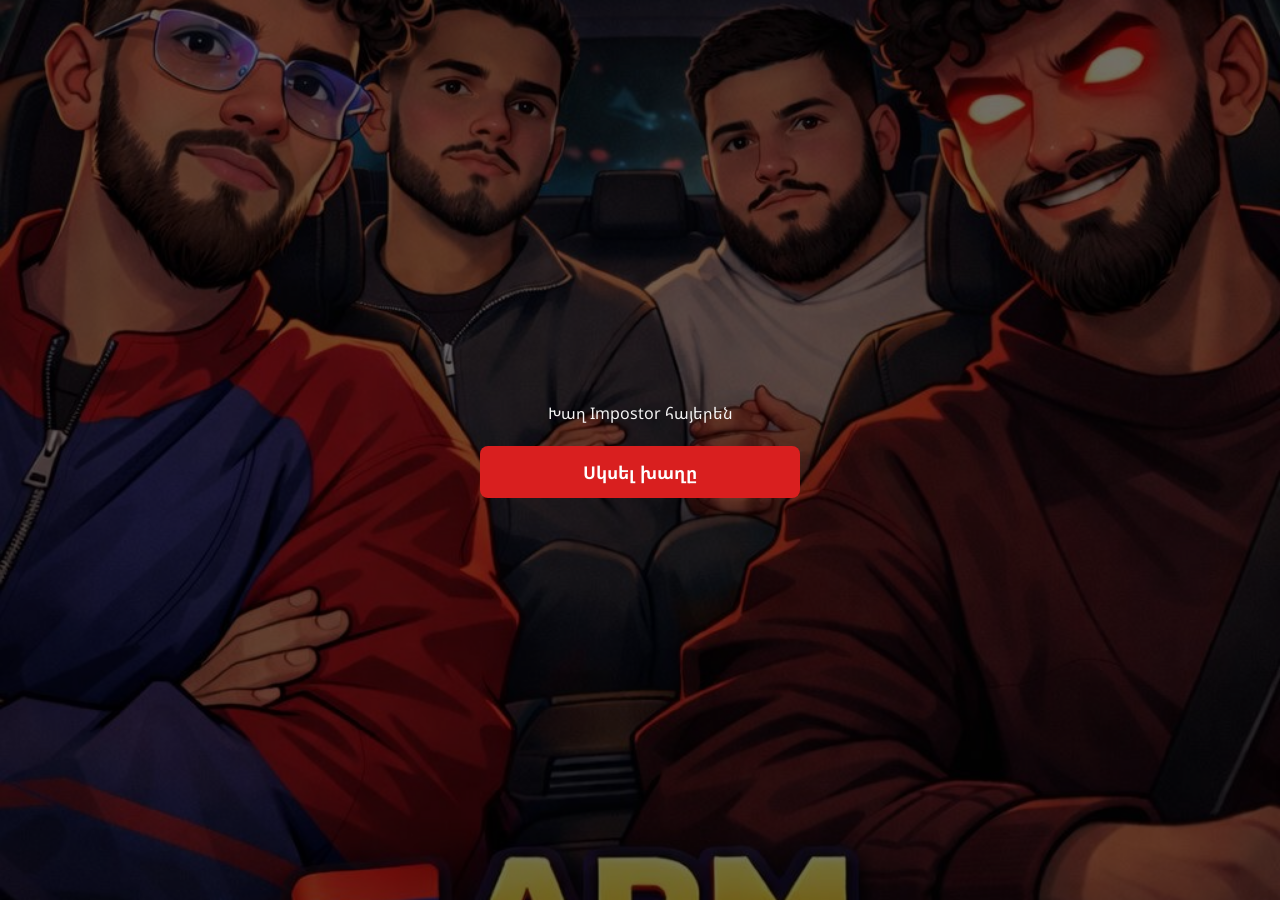
<file: docs/index.html>
<!DOCTYPE html>
<html lang="hy">
<head>
  <meta charset="UTF-8">
  <meta name="viewport" content="width=device-width, initial-scale=1.0">
  <title>Arm Imposter — Խաղ Impostor</title>
  <link rel="preconnect" href="https://fonts.googleapis.com">
  <link rel="preconnect" href="https://fonts.gstatic.com" crossorigin>
  <link href="https://fonts.googleapis.com/css2?family=Noto+Sans+Armenian:wght@400;700&display=swap" rel="stylesheet">
  <link rel="stylesheet" href="style.css">
</head>
<body>
  <div id="app">
    <!-- Menu -->
    <section id="screen-menu" class="screen active">
      <div class="bg-overlay"></div>
      <div class="content">
        <p class="sub">Խաղ Impostor հայերեն</p>
        <button type="button" class="btn btn-red" data-action="go-categories">Սկսել խաղը</button>
      </div>
    </section>

    <!-- Categories -->
    <section id="screen-categories" class="screen">
      <div class="bg-overlay"></div>
      <div class="content">
        <h2 class="title">Ընտրիր կատեգորիան</h2>
        <p class="sub">Բառերը հայերեն են։</p>
        <div class="btn-group">
          <button type="button" class="btn btn-red" data-category="Հայ հայտնիներ">Հայ հայտնիներ</button>
          <button type="button" class="btn btn-red" data-category="Համաշխարհային հայտնիներ">Համաշխարհային հայտնիներ</button>
          <button type="button" class="btn btn-red" data-category="Կենդանիներ">Կենդանիներ</button>
          <button type="button" class="btn btn-red" data-category="Առարկաներ">Առարկաներ</button>
          <button type="button" class="btn btn-red" data-category="Վայրեր">Վայրեր</button>
          <button type="button" class="btn btn-red" data-category="Բոլորը">Բոլորը</button>
        </div>
        <button type="button" class="btn btn-ghost" data-action="go-menu">Հետ</button>
      </div>
    </section>

    <!-- Setup -->
    <section id="screen-setup" class="screen">
      <div class="bg-overlay"></div>
      <div class="content">
        <h2 class="title">Կարգավորումներ</h2>
        <div class="row">
          <label>Մասնակիցներ</label>
          <select id="setup-players">
            <option value="3">3</option>
            <option value="4" selected>4</option>
            <option value="5">5</option>
            <option value="6">6</option>
            <option value="7">7</option>
            <option value="8">8</option>
            <option value="9">9</option>
            <option value="10">10</option>
            <option value="11">11</option>
            <option value="12">12</option>
            <option value="13">13</option>
            <option value="14">14</option>
            <option value="15">15</option>
          </select>
        </div>
        <div class="row">
          <label>Իմպոստոր-ներ</label>
          <select id="setup-impostors">
            <option value="1" selected>1</option>
            <option value="2">2</option>
            <option value="3">3</option>
            <option value="4">4</option>
            <option value="5">5</option>
          </select>
        </div>
        <div class="row">
          <label>Թայմեր րոպե</label>
          <select id="setup-timer">
            <option value="1">1</option>
            <option value="2" selected>2</option>
            <option value="3">3</option>
            <option value="4">4</option>
            <option value="5">5</option>
            <option value="7">7</option>
            <option value="10">10</option>
          </select>
        </div>
        <button type="button" class="btn btn-red" data-action="go-names">Շարունակել</button>
        <button type="button" class="btn btn-ghost" data-action="go-categories">Հետ</button>
      </div>
    </section>

    <!-- Names -->
    <section id="screen-names" class="screen">
      <div class="bg-overlay"></div>
      <div class="content content-scroll">
        <h2 class="title">Գրիր խաղացողների անունները</h2>
        <div id="names-box" class="names-box"></div>
        <button type="button" class="btn btn-red" data-action="confirm-names">Սկսել</button>
        <button type="button" class="btn btn-ghost" data-action="go-setup">⬅︎ Վերադառնալ</button>
      </div>
    </section>

    <!-- Reveal (per player) -->
    <section id="screen-reveal" class="screen">
      <div class="bg-overlay"></div>
      <div class="content">
        <h2 id="reveal-title" class="title">Խաղացող Ա</h2>
        <p class="sub">Սեղմիր՝ ցույց տալու համար</p>
        <p id="reveal-secret" class="secret">••••••</p>
        <button type="button" id="reveal-toggle" class="btn btn-red">Ցույց տալ</button>
        <button type="button" class="btn btn-ghost" data-action="reset-setup">Վերադառնալ</button>
      </div>
    </section>

    <!-- Round -->
    <section id="screen-round" class="screen">
      <div class="bg-overlay"></div>
      <div class="content">
        <h2 class="title">Ռաունդ</h2>
        <p class="sub">Խոսեք հերթով՝ 1-2 բառով հուշում/ասոցիացիա</p>
        <p id="round-starts" class="sub"></p>
        <p id="round-timer" class="timer">02:00</p>
        <button type="button" class="btn btn-red" data-action="go-vote">Քվեարկություն</button>
        <button type="button" class="btn btn-ghost" data-action="finish-round">Վերջացնել ռաունդը</button>
      </div>
    </section>

    <!-- Vote -->
    <section id="screen-vote" class="screen">
      <div class="bg-overlay"></div>
      <div class="content">
        <h2 class="title">Քվեարկություն</h2>
        <p class="sub">Ո՞վ է իմպոստոր-ը</p>
        <select id="vote-player"></select>
        <button type="button" class="btn btn-red" data-action="check-vote">Ստուգել</button>
        <button type="button" class="btn btn-ghost" data-action="go-round">Վերադառնալ ռաունդ</button>
      </div>
    </section>

    <!-- Result -->
    <section id="screen-result" class="screen">
      <div class="bg-overlay"></div>
      <div class="content">
        <h2 id="result-title" class="title result-title"></h2>
        <p id="result-details" class="result-details"></p>
        <button type="button" class="btn btn-red" data-action="new-game">Նոր խաղ</button>
        <button type="button" class="btn btn-ghost" data-action="go-menu">Գլխավոր մենյու</button>
      </div>
    </section>
  </div>
  <script src="game.js"></script>
</body>
</html>
</file>
<file: docs/style.css>
* {
  box-sizing: border-box;
  margin: 0;
  padding: 0;
}

:root {
  --bg-overlay: rgba(0, 0, 0, 0.55);
  --btn-red: #d91f1f;
  --btn-red-hover: #b81818;
  --btn-ghost: rgba(0, 0, 0, 0.35);
  --text: #fff;
  --font-armenian: "Noto Sans Armenian", sans-serif;
}

html, body {
  height: 100%;
  font-family: var(--font-armenian);
  background: #1a1a1a;
  color: var(--text);
}

#app {
  min-height: 100%;
  position: relative;
}

.screen {
  position: fixed;
  inset: 0;
  display: none;
  flex-direction: column;
  align-items: center;
  justify-content: center;
  padding: 20px;
  background: #1a0a0a;
  background-size: cover;
  background-position: center;
}

#screen-menu {
  background-image: url('assets/menu.JPG');
}

#screen-categories,
#screen-setup,
#screen-names,
#screen-reveal,
#screen-round,
#screen-vote,
#screen-result {
  background-image: url('assets/menu_blur.JPG');
}

.screen.active {
  display: flex;
}

.bg-overlay {
  position: absolute;
  inset: 0;
  background: var(--bg-overlay);
  z-index: 0;
}

.screen .content {
  position: relative;
  z-index: 1;
  max-width: 360px;
  width: 100%;
  display: flex;
  flex-direction: column;
  align-items: center;
  gap: 14px;
  text-align: center;
}

.title {
  font-size: 1.75rem;
  font-weight: 700;
  margin-bottom: 4px;
}

.sub {
  font-size: 1rem;
  opacity: 0.95;
  margin-bottom: 8px;
}

.btn-group {
  display: flex;
  flex-direction: column;
  gap: 10px;
  width: 100%;
  max-width: 280px;
}

.btn {
  font-family: var(--font-armenian);
  font-size: 1.1rem;
  font-weight: 700;
  padding: 14px 24px;
  border: none;
  border-radius: 8px;
  cursor: pointer;
  width: 100%;
  max-width: 280px;
  transition: transform 0.1s, background 0.2s;
}

.btn:active {
  transform: scale(0.98);
}

.btn-red {
  background: var(--btn-red);
  color: white;
}

.btn-red:hover {
  background: var(--btn-red-hover);
}

.btn-ghost {
  background: var(--btn-ghost);
  color: white;
}

.btn-ghost:hover {
  background: rgba(0, 0, 0, 0.5);
}

.row {
  display: flex;
  align-items: center;
  justify-content: space-between;
  width: 100%;
  max-width: 280px;
  gap: 12px;
}

.row label {
  font-size: 1rem;
}

select {
  font-family: var(--font-armenian);
  font-size: 1rem;
  padding: 10px 14px;
  border-radius: 6px;
  background: rgba(255,255,255,0.15);
  color: white;
  border: 1px solid rgba(255,255,255,0.3);
  min-width: 80px;
}

#reveal-secret {
  font-size: 1.9rem;
  font-weight: 700;
  min-height: 60px;
  display: flex;
  align-items: center;
  justify-content: center;
  padding: 20px;
}

.timer {
  font-size: 3rem;
  font-weight: 700;
  letter-spacing: 2px;
  margin: 10px 0;
}

.name-input {
  width: 100%;
  max-width: 280px;
  padding: 12px 14px;
  font-size: 1rem;
  font-family: var(--font-armenian);
  border-radius: 6px;
  border: 1px solid rgba(255,255,255,0.3);
  background: rgba(255,255,255,0.92);
  color: #111;
  margin-bottom: 8px;
}

.name-input::placeholder {
  color: rgba(0,0,0,0.5);
}

.names-box {
  width: 100%;
  max-width: 280px;
  max-height: 50vh;
  overflow-y: auto;
  margin-bottom: 8px;
}

.content-scroll .content {
  max-height: 90vh;
}

#vote-player {
  width: 100%;
  max-width: 280px;
  padding: 14px;
}

.result-title {
  font-size: 2rem;
  margin-bottom: 8px;
}

.result-title.win {
  color: #00d934;
}

.result-title.lose {
  color: #f23030;
}

.result-details {
  font-size: 1.1rem;
  white-space: pre-line;
  margin-bottom: 16px;
  opacity: 0.95;
}

@media (min-width: 500px) {
  .screen .content {
    max-width: 400px;
  }
  .btn, .btn-group {
    max-width: 320px;
  }
}
</file>
